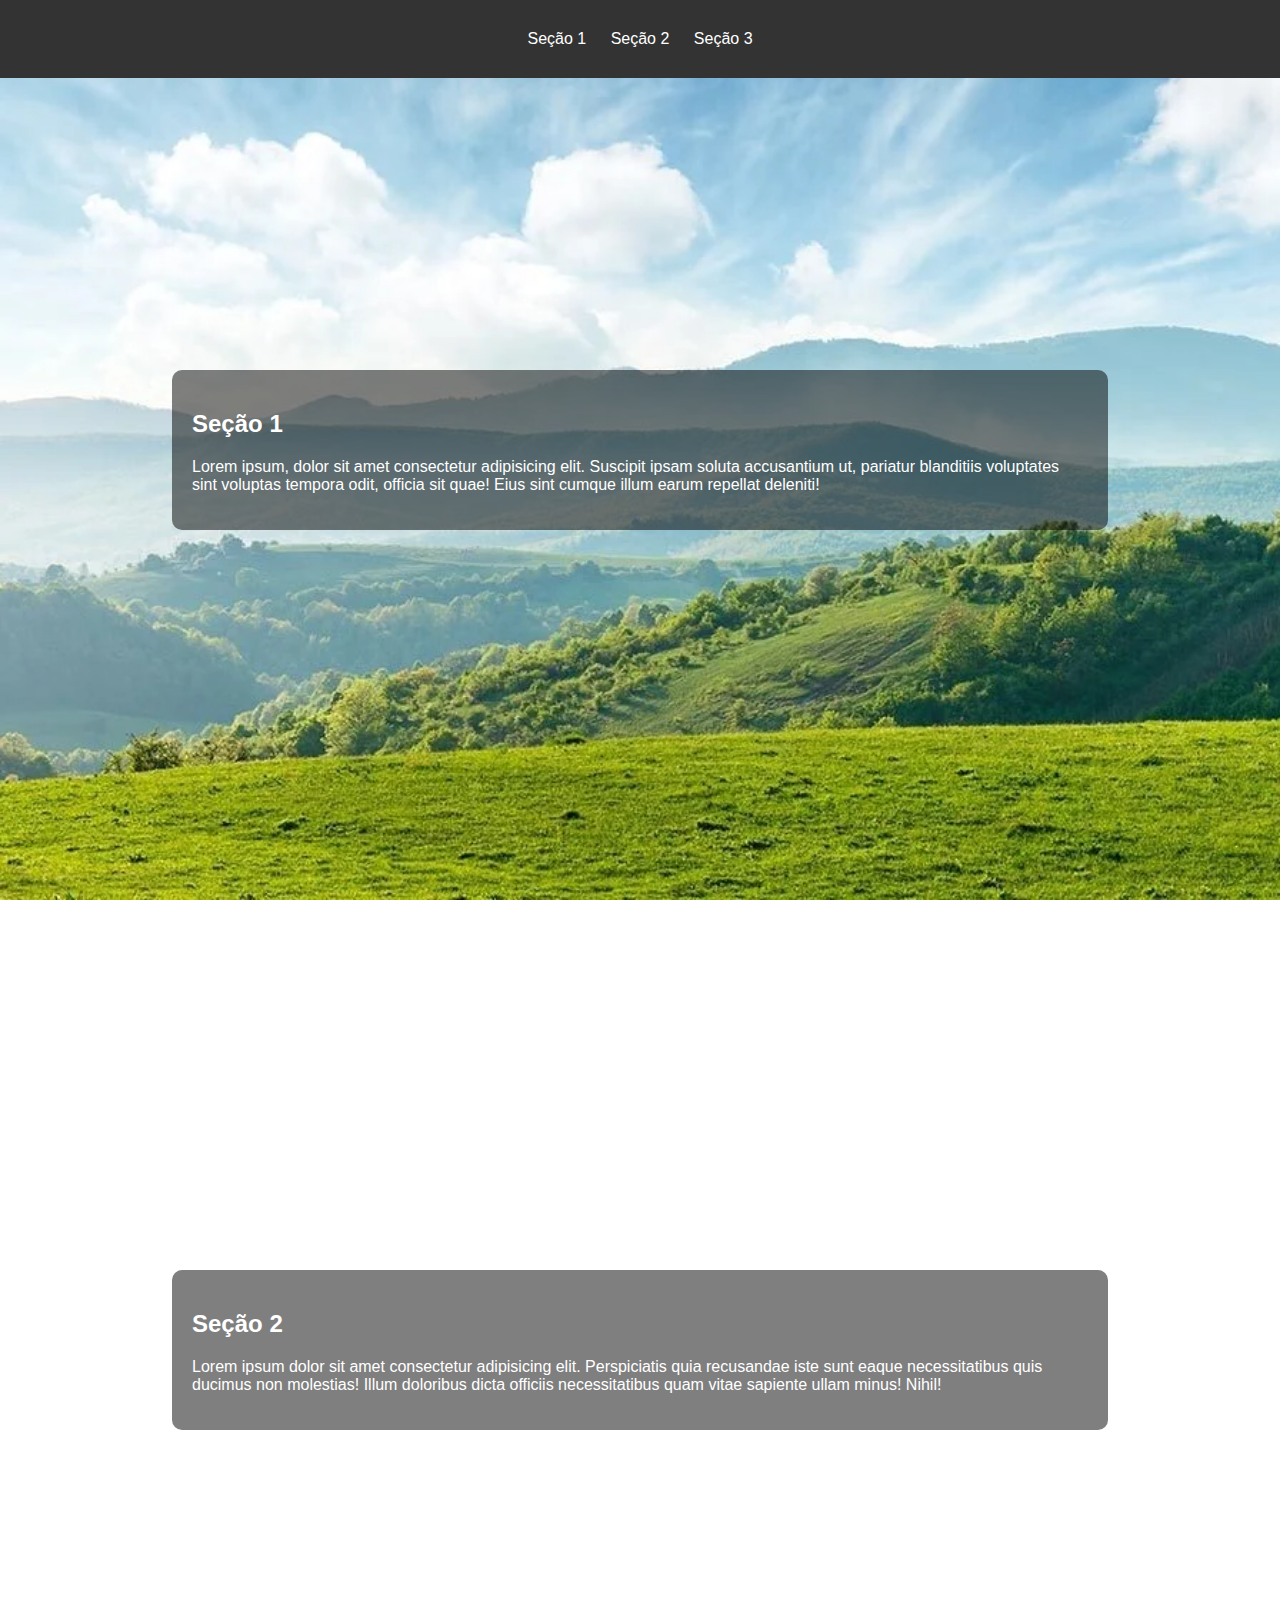
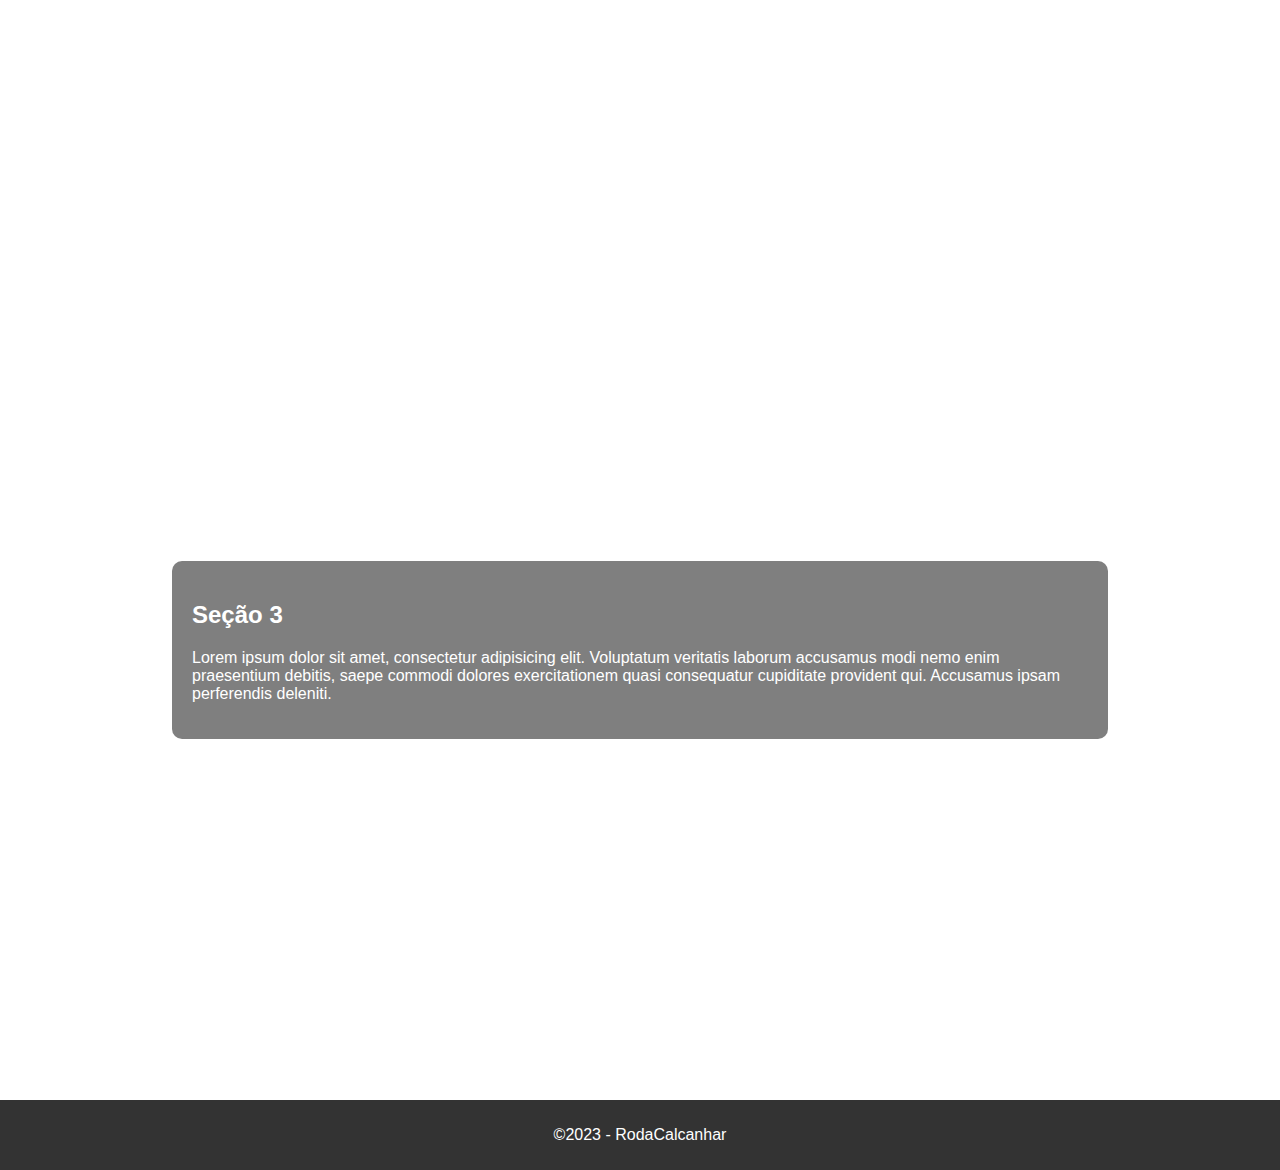
<file: parallax/index.html>
<!DOCTYPE html>
<html lang="pt-br">
<head>
    <meta charset="UTF-8">
    <meta name="viewport" content="width=device-width, initial-scale=1.0">
    <title>Parallax</title>
    <link rel="stylesheet" href="style.css">
</head>
<body>
    
    <nav id="menu">
        <ul>
            <a href="#section1">
                <li>Seção 1</li>
            </a>

            <a href="#section2">
                <li>Seção 2</li>
            </a>

            <a href="#section3">
                <li>Seção 3</li>
            </a>
        </ul>
    </nav>

    <main>
        <section id="section1" class="parallax">
            <div class="conteudo">
                <h2>Seção 1</h2>

                <p>Lorem ipsum, dolor sit amet consectetur adipisicing elit. Suscipit ipsam soluta accusantium ut, pariatur blanditiis voluptates sint voluptas tempora odit, officia sit quae! Eius sint cumque illum earum repellat deleniti!</p>
            </div>
        </section>

        <section id="section2" class="parallax">
            <div class="conteudo">
                <h2>Seção 2</h2>

                <p>Lorem ipsum dolor sit amet consectetur adipisicing elit. Perspiciatis quia recusandae iste sunt eaque necessitatibus quis ducimus non molestias! Illum doloribus dicta officiis necessitatibus quam vitae sapiente ullam minus! Nihil!</p>
            </div>
        </section>

        <section id="section3" class="parallax">
            <div class="conteudo">
                <h2>Seção 3</h2>

                <p>Lorem ipsum dolor sit amet, consectetur adipisicing elit. Voluptatum veritatis laborum accusamus modi nemo enim praesentium debitis, saepe commodi dolores exercitationem quasi consequatur cupiditate provident qui. Accusamus ipsam perferendis deleniti.</p>
            </div>
        </section>
    </main>

    <footer>
        <p>&copy;2023 - RodaCalcanhar</p>
    </footer>
    
    <script src="./scripts.js"></script>
</body>
</html>
</file>
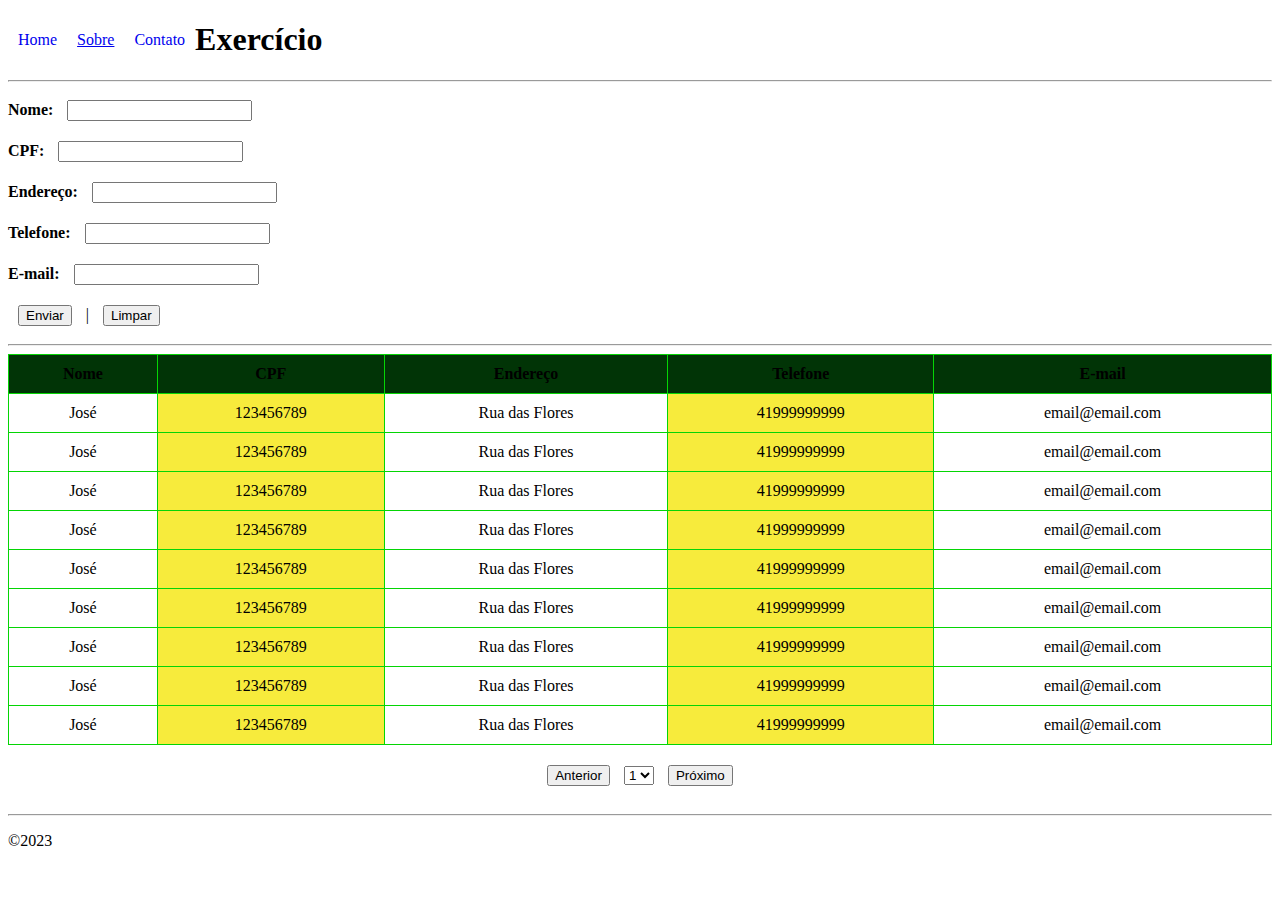
<file: aula5.html>
<!DOCTYPE html>
<html lang="pt-br">
<head>
    <meta charset="UTF-8">
    <meta name="viewport" content="width=device-width, initial-scale=1.0">
    <title>aula5</title>
    <style>
        ul
        {
            list-style: none;
            padding: 0px;
        }

        li
        {
            float: left;
            padding: 10px;
        }

        input
        {
            margin: 10px;
        }

        label
        {
            font-weight: bold;
        }

        table
        {
            width: 100%;
            border-collapse: collapse;
        }

        td, th
        {
            text-align: center;
            padding: 10px;
            border: 1px solid rgb(5, 213, 5);
        }

        th
        {
            background-color: #013406;
            
        }

        tfoot td
        {
            border: 0px;
        }

    </style>
</head>
<body>
    <header>
        <nav>
            <ul>
                <a href="#">
                    <li>Home</li>
                </a>
                <li>
                    <a href="#">Sobre</a>
                </li>
                <a href="#">
                    <li>Contato</li>
                </a>
            </ul>
        </nav>
    </header>

    <section>
        <h1>Exercício</h1>
        <hr>

        <form>
            <label for="nome">Nome: </label>
            <input type="text" name="nome" id="nome"><br>

            <label for="cpf">CPF: </label>
            <input type="text" name="cpf" id="cpf"><br>

            <label for="endereco">Endereço: </label>
            <input type="text" name="endereco" id="endereco"><br>

            <label for="telefone">Telefone: </label>
            <input type="text" name="telefone" id="telefone"><br>

            <label for="email">E-mail: </label>
            <input type="email" name="email" id="email"><br>

            <input type="submit" value="Enviar"> | 
            <input type="reset" value="Limpar">
        </form>
        <hr>
    </section>

    <section>
        <table>
            <colgroup>
                <col>
                <col style="background-color: #f7eb3c;">
                <col>
                <col style="background-color: #f7eb3c;">
            </colgroup>
            <thead>
                <tr>
                    <th>Nome</th>
                    <th>CPF</th>
                    <th>Endereço</th>
                    <th>Telefone</th>
                    <th>E-mail</th>
                </tr>
            </thead>

            <tbody>
                <tr>
                    <td>José</td>
                <td>123456789</td>
                <td>Rua das Flores</td>
                <td>41999999999</td>
                <td>email@email.com</td>
            </tr>
            <tr>
                <td>José</td>
                <td>123456789</td>
                <td>Rua das Flores</td>
                <td>41999999999</td>
                <td>email@email.com</td>
            </tr>
            <tr>
                <td>José</td>
                <td>123456789</td>
                <td>Rua das Flores</td>
                <td>41999999999</td>
                <td>email@email.com</td>
            </tr>
            <tr>
                <td>José</td>
                <td>123456789</td>
                <td>Rua das Flores</td>
                <td>41999999999</td>
                <td>email@email.com</td>
            </tr>
            <tr>
                <td>José</td>
                <td>123456789</td>
                <td>Rua das Flores</td>
                <td>41999999999</td>
                <td>email@email.com</td>
            </tr>
            <tr>
                <td>José</td>
                <td>123456789</td>
                <td>Rua das Flores</td>
                <td>41999999999</td>
                <td>email@email.com</td>
            </tr>
            <tr>
                <td>José</td>
                <td>123456789</td>
                <td>Rua das Flores</td>
                <td>41999999999</td>
                <td>email@email.com</td>
            </tr>
            <tr>
                <td>José</td>
                <td>123456789</td>
                <td>Rua das Flores</td>
                <td>41999999999</td>
                <td>email@email.com</td>
            </tr>
            <tr>
                <td>José</td>
                <td>123456789</td>
                <td>Rua das Flores</td>
                <td>41999999999</td>
                <td>email@email.com</td>
            </tr>
        </tbody>
        <tfoot>
            <tr>
                <td colspan="5">
                    <form>
                        <input type="button" value="Anterior">
                        <select name="pag" id="pag">
                            <option value="1">1</option>
                            <option value="2">2</option>
                            <option value="3">3</option>
                        </select>
                        <input type="button" value="Próximo">
                    </form>
                </td>
            </tr>
        </tfoot>
        </table>
    </section>

    <footer>
        <hr>
        <p>&copy;2023</p>
    </footer>

</body>
</html>
</file>
<file: parallax/style.css>
body
{
    margin: 0px;
    font-family: Arial, Helvetica, sans-serif;
}

nav ul
{
    padding: 0px;
    margin: 0px;
}

nav ul a
{
    text-decoration: none;
    color: #fff;
}

nav ul a li
{
    display: inline-block;
    padding: 0px 10px;
}

#menu
{
    background-color: #333;
    text-align: center;
    padding: 30px 0px;
    position: fixed;
    top: 0px;
    right: 0px;
    left: 0px;
    transition: padding ease-in-out 250ms;
}

#menu.shrink
{
    padding: 10px 0px;
}

#section1{ background-image: url(./img/figura1.jpg); }

#section2{ background-image: url(./img/figura2.jpg); }

#section3{ background-image: url(./img/figura3.jpg); }

.parallax
{
    background-repeat: no-repeat;
    background-size: cover;
    display: flex;
    align-items: center;
    justify-content: center;
    min-height: 100vh;
    background-attachment: fixed;
}

.conteudo
{
    width: 70%;
    background-color: rgba(0, 0, 0, 0.5);
    border-radius: 10px;
    color: #fff;
    padding: 20px;
}

footer
{
    background-color: #333;
    color: #fff;
    padding: 10px 0px;
    text-align: center;
}
</file>
